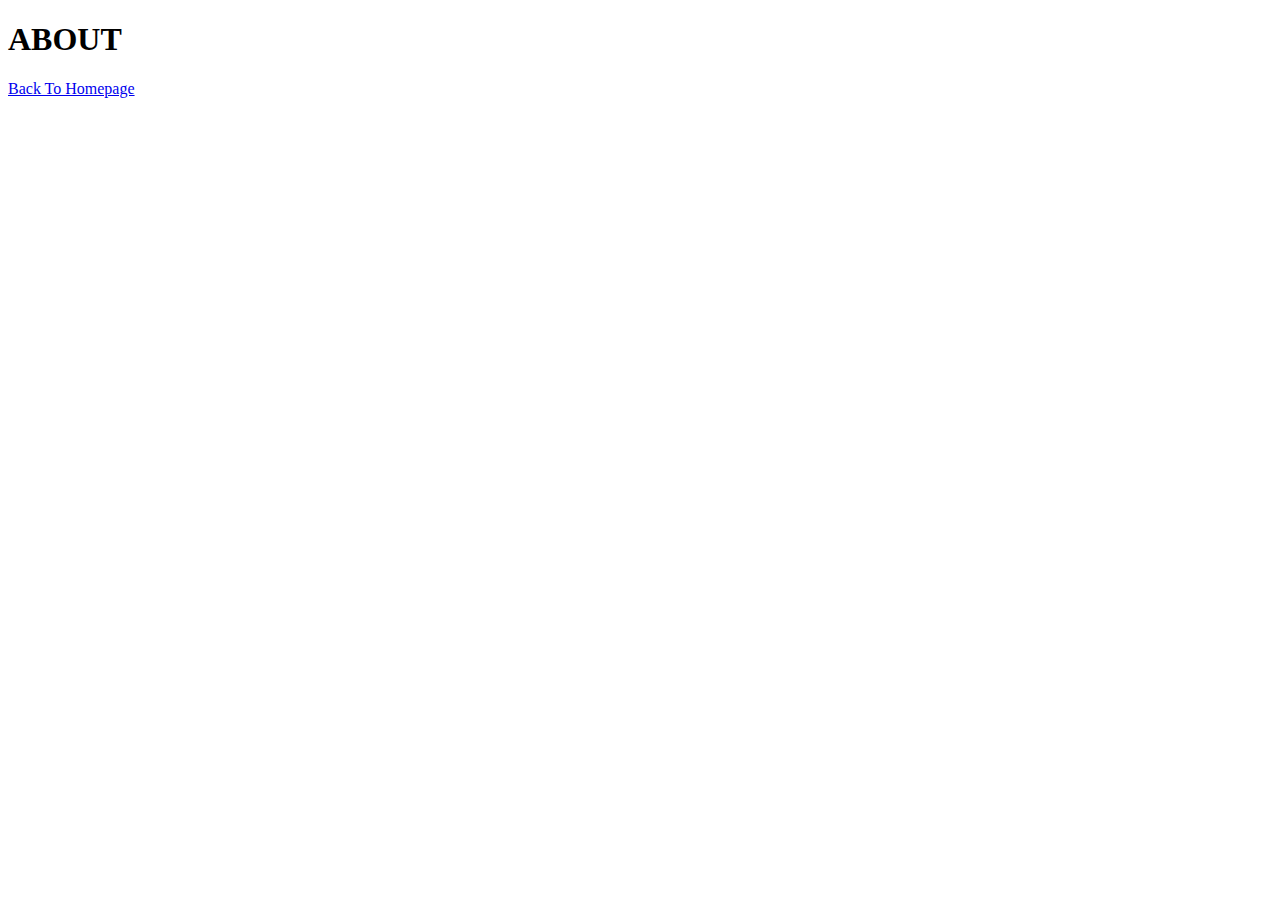
<file: about.html>
<!DOCTYPE html>
<html lang="en">
<head>
    <meta charset="UTF-8">
    <meta name="viewport" content="width=device-width, initial-scale=1.0">
    <title>Document</title>
</head>
<body>
    <h1> ABOUT </h1>
    <a href="index.html">Back To Homepage</a>
</body>
</html>
</file>
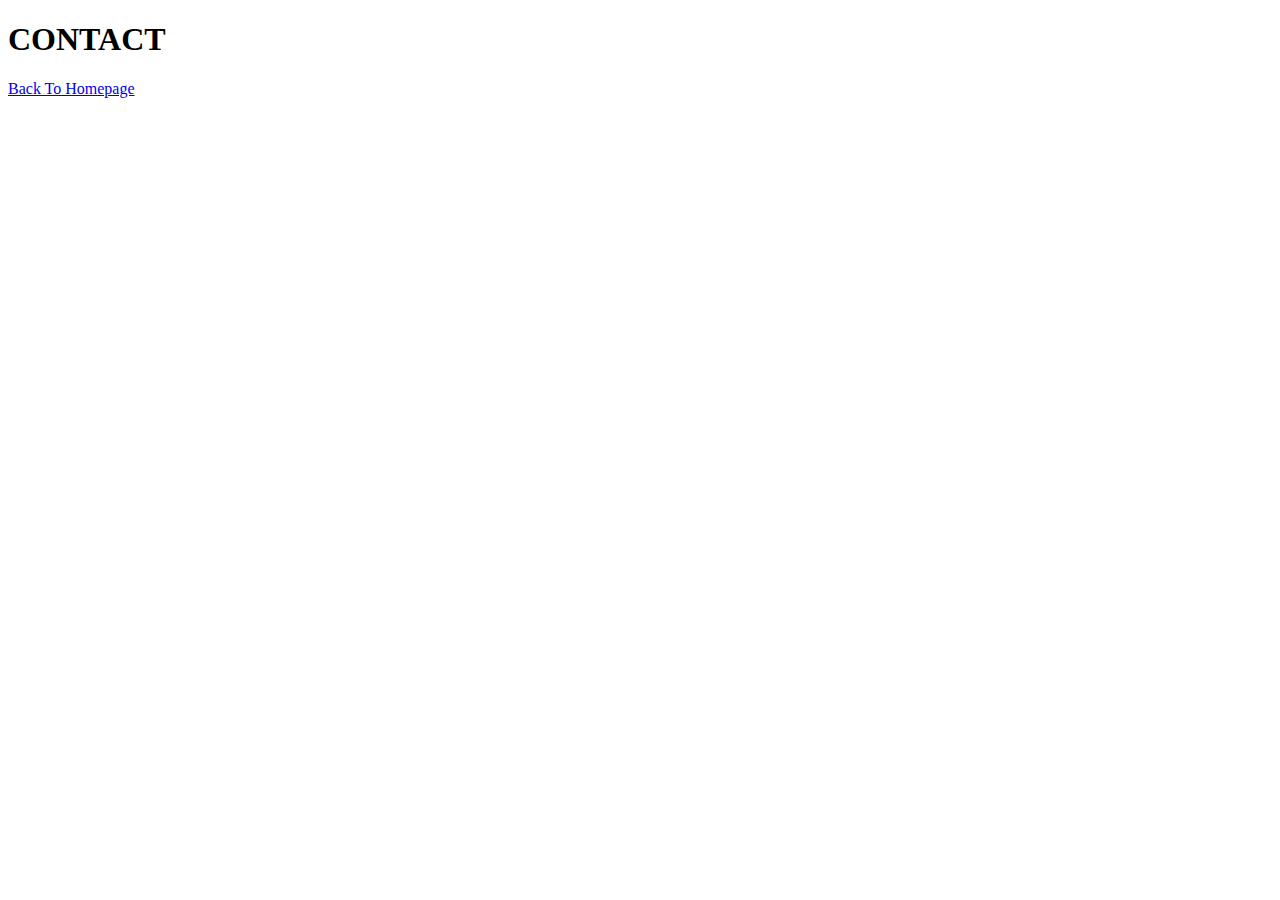
<file: contact.html>
<!DOCTYPE html>
<html lang="en">
<head>
    <meta charset="UTF-8">
    <meta name="viewport" content="width=device-width, initial-scale=1.0">
    <title>Document</title>
</head>
<body>
    <h1> CONTACT </h1>
    <a href="index.html">Back To Homepage</a>
</body>
</html>
</file>
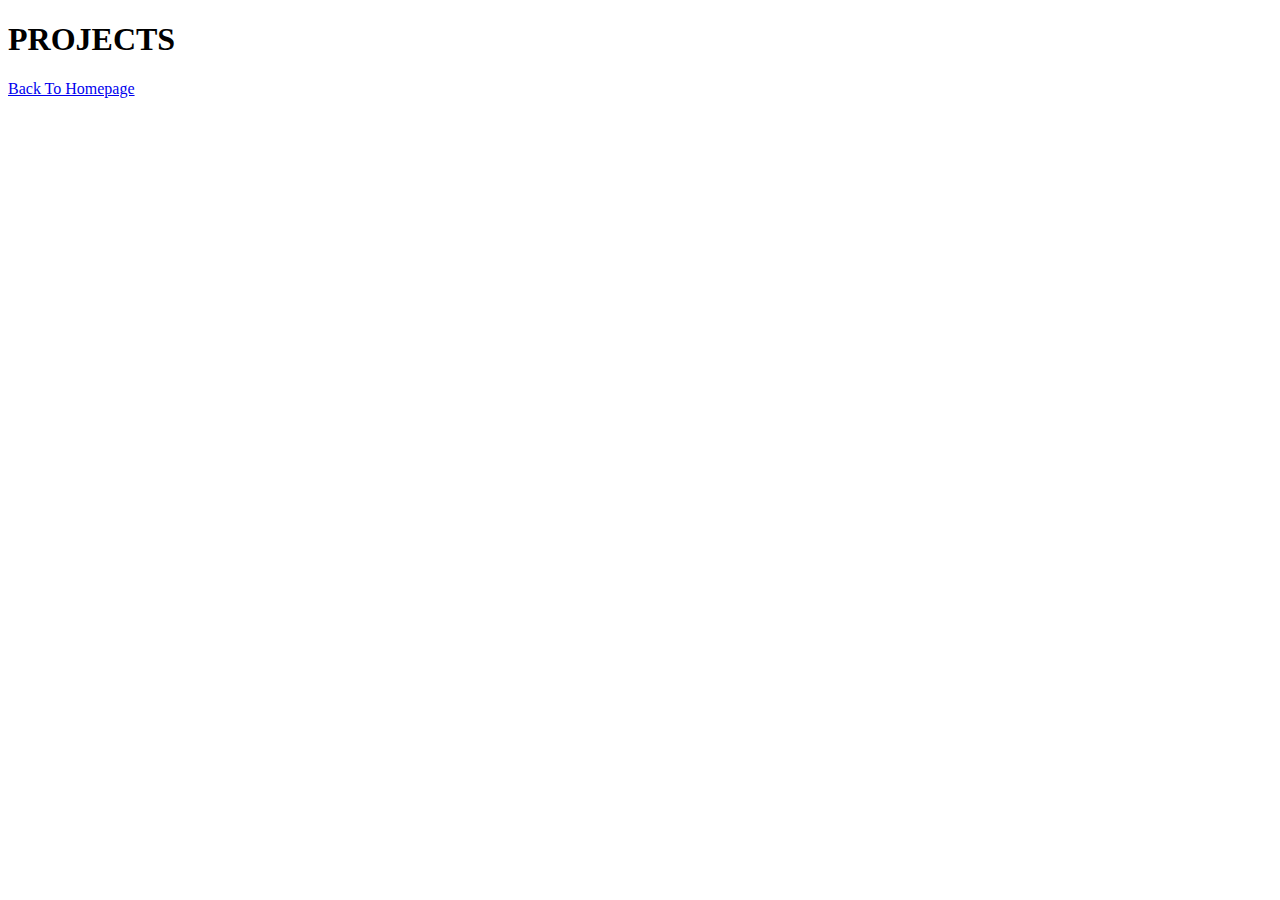
<file: projects.html>
<!DOCTYPE html>
<html lang="en">
<head>
    <meta charset="UTF-8">
    <meta name="viewport" content="width=device-width, initial-scale=1.0">
    <title>Document</title>
</head>
<body>
    <h1> PROJECTS </h1>
    <a href="index.html">Back To Homepage</a>
</body>
</html>
</file>
